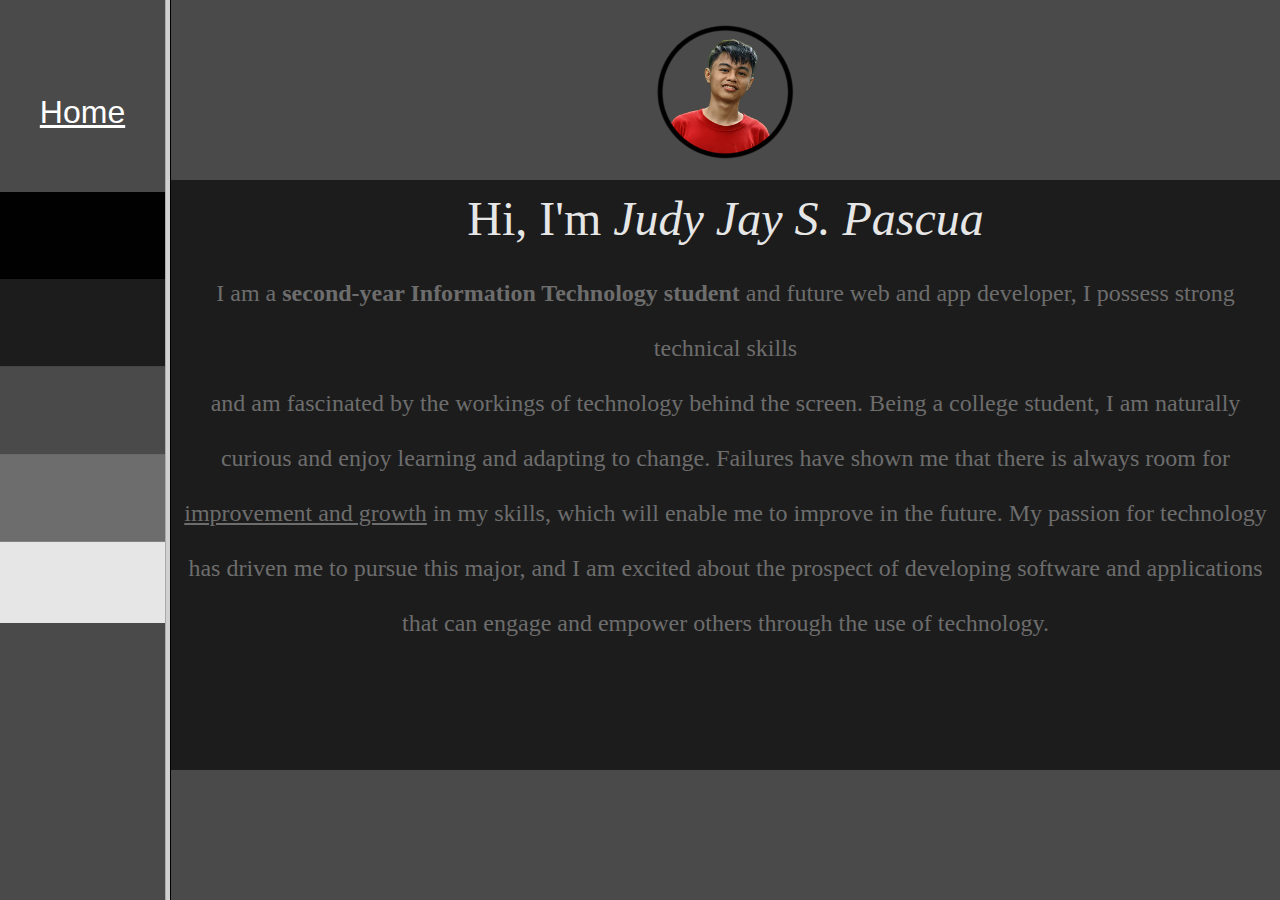
<file: index.html>
<!DOCTYPE html>
<html>
 
 <head>
 <title>About Me | Judy Jay Personal Website</title>
 <!-- meta tags -->
 <meta name = "keywords" content = "personal website, judy jay pascua" />
      <meta name = "description" content = "Judy Jay Pascua's Personal website." />
      <meta name = "author" content = "Judy Jay Pascua" />
 </head>
 


<!-- frames for frame.html and about.html in one page -->


<frameset cols="13,87">
     <frame src="Frame.html" name="menu_page" marginwidth="0" marginheight="0">
     <frame src="about.html" name="main_page"marginwidth="0" marginheight="0">
   </frameset>


   
</html>
</file>
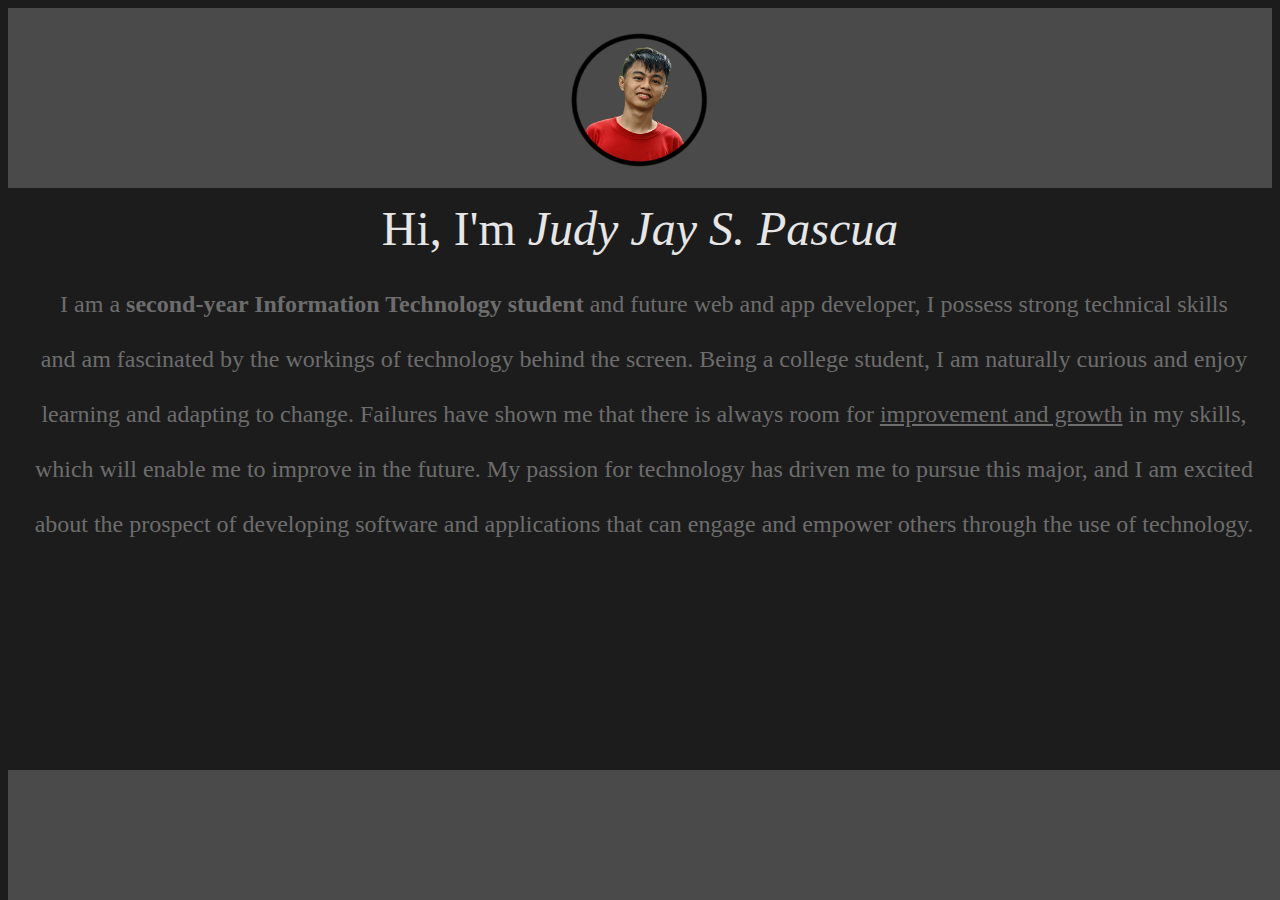
<file: about.html>
<!DOCTYPE html>
<html>
 
   <head>
      <title>About | Judy Jay Personal Website</title>

      <link rel="stylesheet" href="about.css">
       
   </head>

   
   <!-- Changes the background color of the website-->
   <body bgcolor="#1C1C1C">  




<div class="container">
 
      <header>
               <center>
               
               <img src ="1679666853-picsay.png" width = "140" height = "200" />  
            </a>
            </center>

       </header>


       <!-- Adds a paragraph and centers it, add color size and highlights other words -->
         <p class="about" align = "center"><font color = "#E6E6E6" size = "7"> Hi, I'm <em>Judy Jay S. Pascua</em></p>

            <p class="about1" align="center"><font color = "#6D6D6D" size = "5" >I am a <strong>second-year Information Technology student</strong> and future web and app developer, I possess strong technical skills<br />
                and am fascinated by the workings of technology behind the screen. Being a college student, I am naturally curious and enjoy learning 
                and adapting to change. Failures have shown me that there is always room for <u>improvement and growth</u> in my skills, which will 
                enable me to improve in the future. My passion for technology has driven me to pursue this major, and I am excited about  
                the prospect of developing software and applications that can engage and empower others through the use of technology.</p>
               
           
    
      <div class="footer">
         
      </div>



   </div>



   </body>






   
</html>
</file>
<file: Frame.html>
<!DOCTYPE html>
<html>
 
 <head>
 <!-- Sets the title of the website to "Judy Jay Personal Website" -->
 <title>Judy Jay Personal Website</title>
 </head>

 <!-- Changes the background color of the website and centers all the components inside -->
<body bgcolor="#4A4A4A"> <center style="line-height: 1;">

    <!-- Adds some vertical spacing to the top of the page -->
    <br /><br /><br /><br /><br />

    <!-- Aligns the following components in the center of the page -->
    <p align="center">
        
        <!-- Adds a link to "home.html" page with text "Home" -->
        <a href="home.html" target="_parent" style="font-size: 32px; color: #ffffff; font-family: Verdana, Geneva, Tahoma, sans-serif;">Home</a><br /><br /><br /><br />
    </p>

    <!-- Adds an image to the page -->
    <img src="Screenshot (229).png" height="431px" width=" 100%" >
</body> 

</html>
</file>
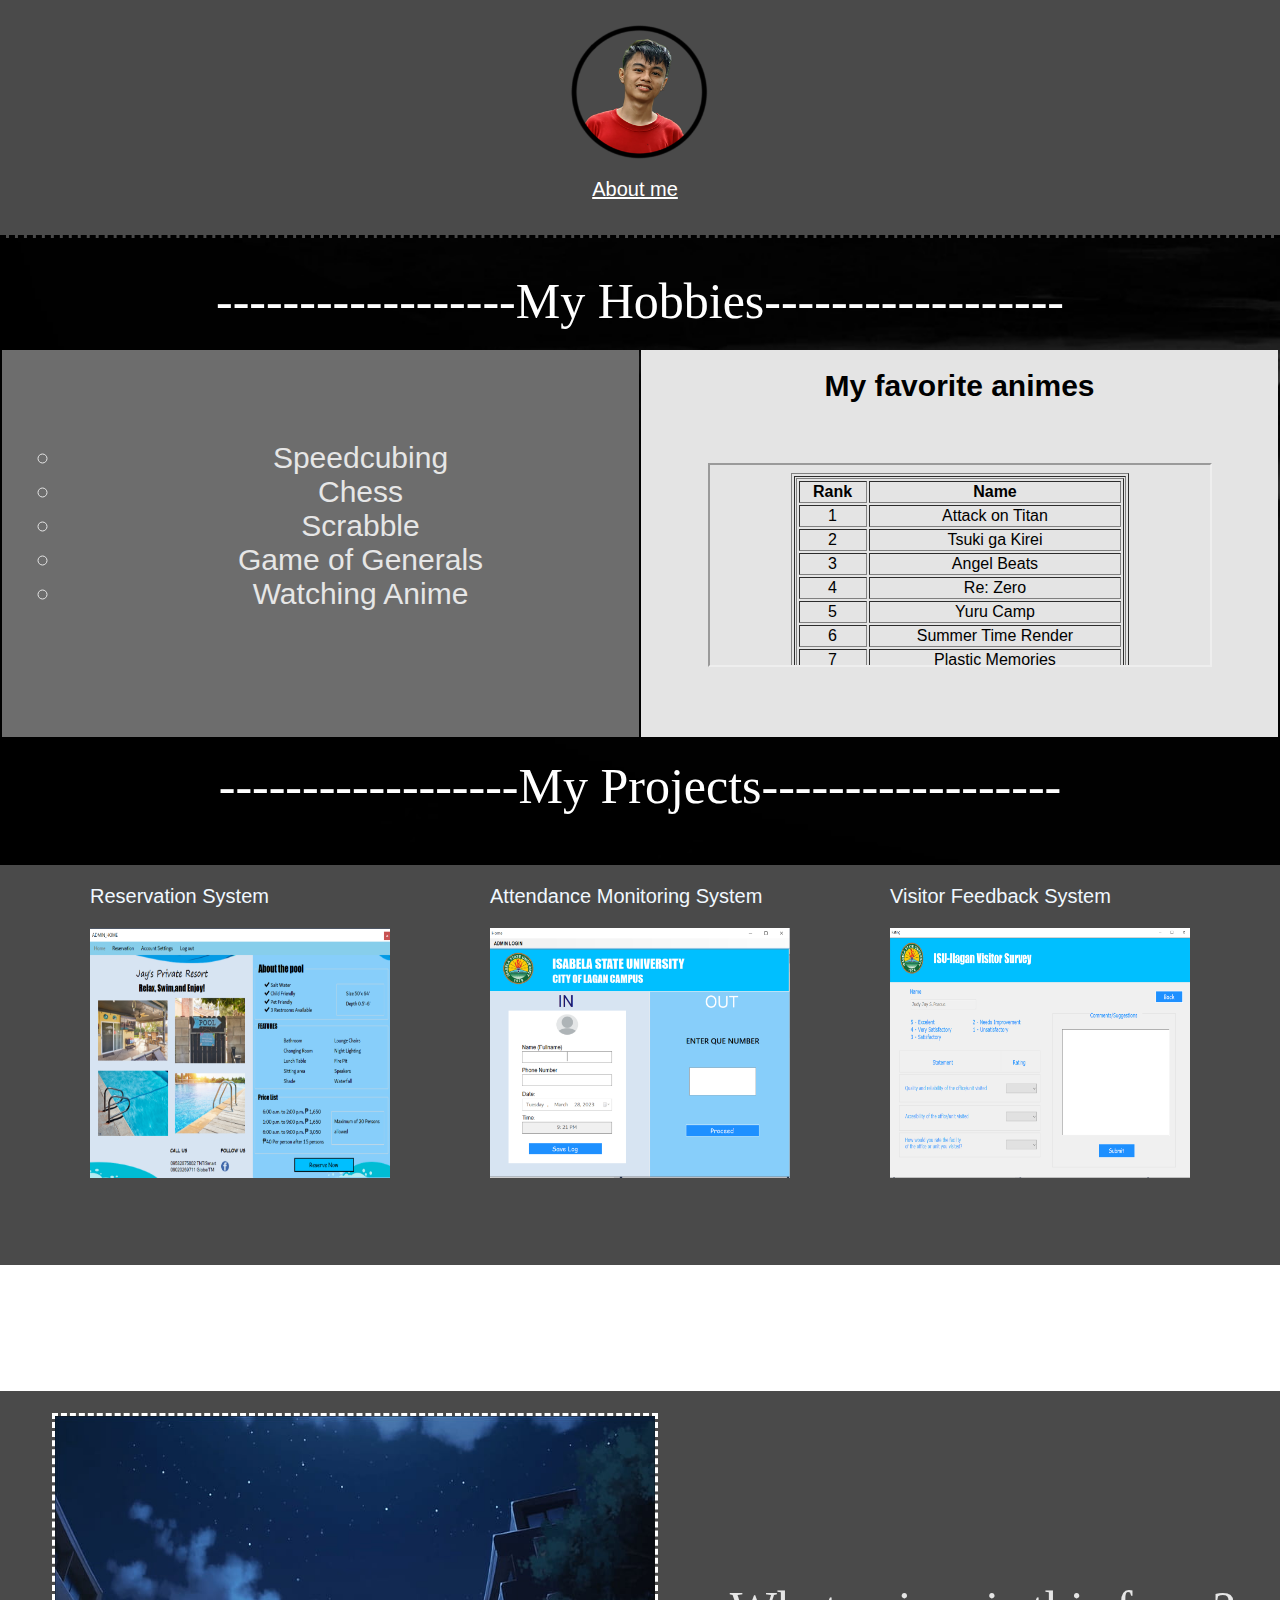
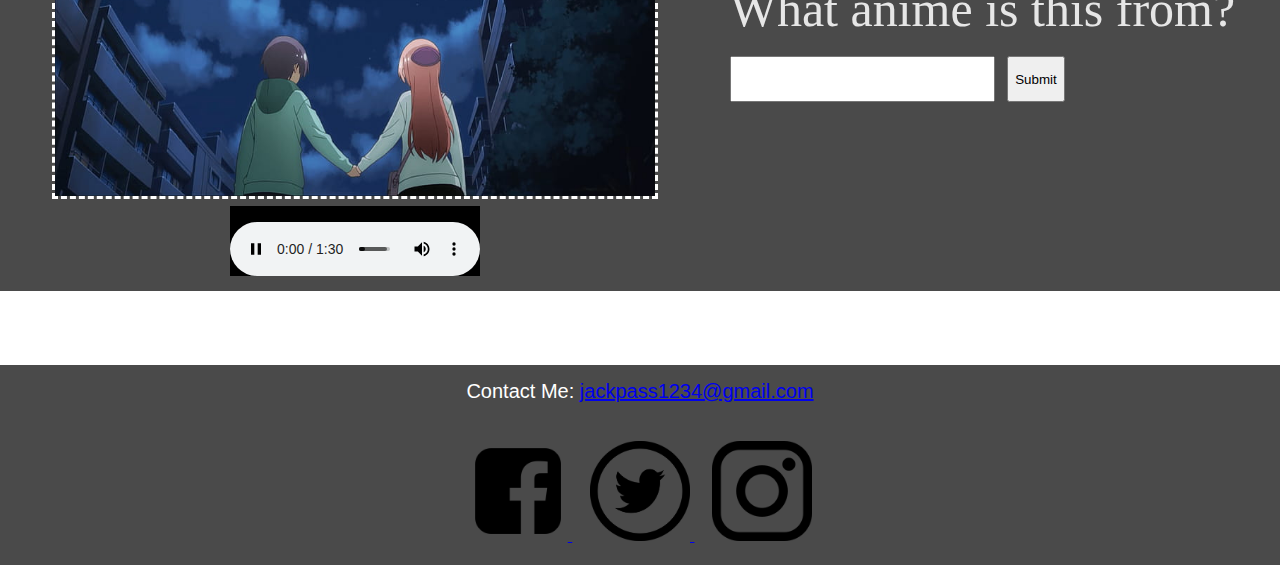
<file: home.html>
<!DOCTYPE html>
<html>
  <head>
    <!-- Title of the webpage -->
    <title>Home | Judy Jay Personal Website</title>
    <!-- Add a stylesheet -->
    <link rel="stylesheet" href="home.css">
  </head>
  <body>
    <!-- Header Section -->
    <header>
      <!-- Add a centered image to the header section -->
      <div class="imagep">
        <center>
          <img class="imagepp" src="1679666853-picsay.png" width="140" height="200" alt="Judy Jay Personal Website" />
        </center>
      </div>
    </header>

    <!-- Navigation Section -->
<p class="click">
   <br />
   <!-- Add a link to the About Me page and style it -->
   <a href="index.html" target="_self" style="margin-right: 10px; font-size: 20px; color: white;">About me</a>
 </p>
 <br>
 
 <!-- Hobbies Section -->
 <p id="hobbies">------------------My Hobbies------------------</p>
 <br>
 
 <table class="table1" width="100%" border="0">
   <tr valign="top">
     <!-- Hobbies List -->
     <td bgcolor="#6D6D6D" width="50%">
       <center>
         <b style="font-size: 30px;"></b>
       </center>
       <center>
         <div class="hobbiesright">
           <!-- Add an ordered list of hobbies -->
           <ol style="font-size: 30px;">
             <li>Speedcubing</li>
             <li>Chess</li>
             <li>Scrabble</li>
             <li>Game of Generals</li>
             <li>Watching Anime</li>
           </ol>
         </div>
       </center>
     </td>
 
     <!-- My favorite Animes -->
     <td bgcolor="#E4E4E4" width="430" height="385">
       <center>
         <br />
         <b style="font-size: 30px;">My favorite animes</b>
       </center>
       <div class="hobbiesleft">
         <center>
           <!-- Table of favorite animes -->
           <iframe src="Tables.html" width="500" height="200"></iframe>
         </center>
       </div>
     </td>
   </tr>
 </table>
 
 <br>
 
 <!-- Projects Section -->
 <p id="projects">------------------My Projects------------------</p>
 
 <div class="whole">
   <div class="whole1">
     <p>Reservation System</p>
     <!-- Add an image for Reservation System -->
     <img src="Screenshot (232).png" width="300" height="250" alt="Reservation System Project" />
   </div>
 
   <div class="whole2">
     <p>Attendance Monitoring System</p>
     <!-- Add an image for Attendance Monitoring System -->
     <img src="Screenshot (233).png" width="300" height="250" alt="Attendance Monitoring System Project" />
   </div>
 
   <div class="whole3">
     <p>Visitor Feedback System</p>
     <!-- Add an image for Visitor Feedback System -->
     <img src="Screenshot (234).png" width="300" height="250" alt="Visitor Feedback System Project" />
   </div>
 </div>
 


   <!-- Game Section -->
         <br>
         <p id="game">------------------Game------------------
         </p>
      
      

         <div class="games">
         

            <div class="animecontainerimagecontainer">
               
               <div class="imagecontainer">
                  <img class="anime" src="animee.jpg">
               </div>
 <!-- audio clip that will play during the game -->
            <div class="animesoundcontainer">
               <embed src="ANIME.mp3 " width="250" height = "70">
               </div>   

                     
               </div>

 <!--  form where users can enter their guess for the anime title -->

         <div class="gamess">
            What anime is this from?
         <form>
            <input type="text" name="animal"  style="height: 40px;" size="30"/>
            <input type="submit" value="Submit" style="height: 46px;"onclick="checkUser(); return false;" />
          </form>
         </div>

     



         <script>
         //  checks if the user's answer is correct
            function checkUser() {
              var userId = document.getElementsByName("animal")[0].value;
              if (userId.toLowerCase() === "tonikawa") {
                alert("Correct!");
              } 
              else if (userId.toLowerCase() === "tonikaku kawaii") {
                alert("Correct!"); }            
              else {
                alert("Wrong answer");
              }
            }
          </script>
          
      </div>


      





      <br/>
      <br/>
      <br/>




      

<!-- footer section of the webpage -->
   <footer>

      <p id="footers">
      </p>
      <!--  contains the contact information and social media icons -->
<div class="footers">
<p align="center" style="font-size: 20px; color: rgb(255, 255, 255);"> Contact Me: <a href = "mailto: jackpass1234@gmail.com">jackpass1234@gmail.com</a>
</p>
<br>

<center>
<a href = "https://www.facebook.com/JudyJayPascua?_rdc=1&_rdr" target = "_blank">
   <img src ="facebook.png" width = "100" height = "100" />  
   </a>
&nbsp;&nbsp;&nbsp;
  <a href = "https://twitter.com/JudyJayPascua" target = "_blank">
   <img src ="twitter.png" width = "100" height = "100" />  
</a>
&nbsp;&nbsp;&nbsp;
 <a href = "https://www.instagram.com/judyjay18/" target = "_blank">
      <img src ="instagram.png" width = "100" height = "100" /> 
 </a>
</center>
</div>



</footer> 




        </body>
       </html>
</file>
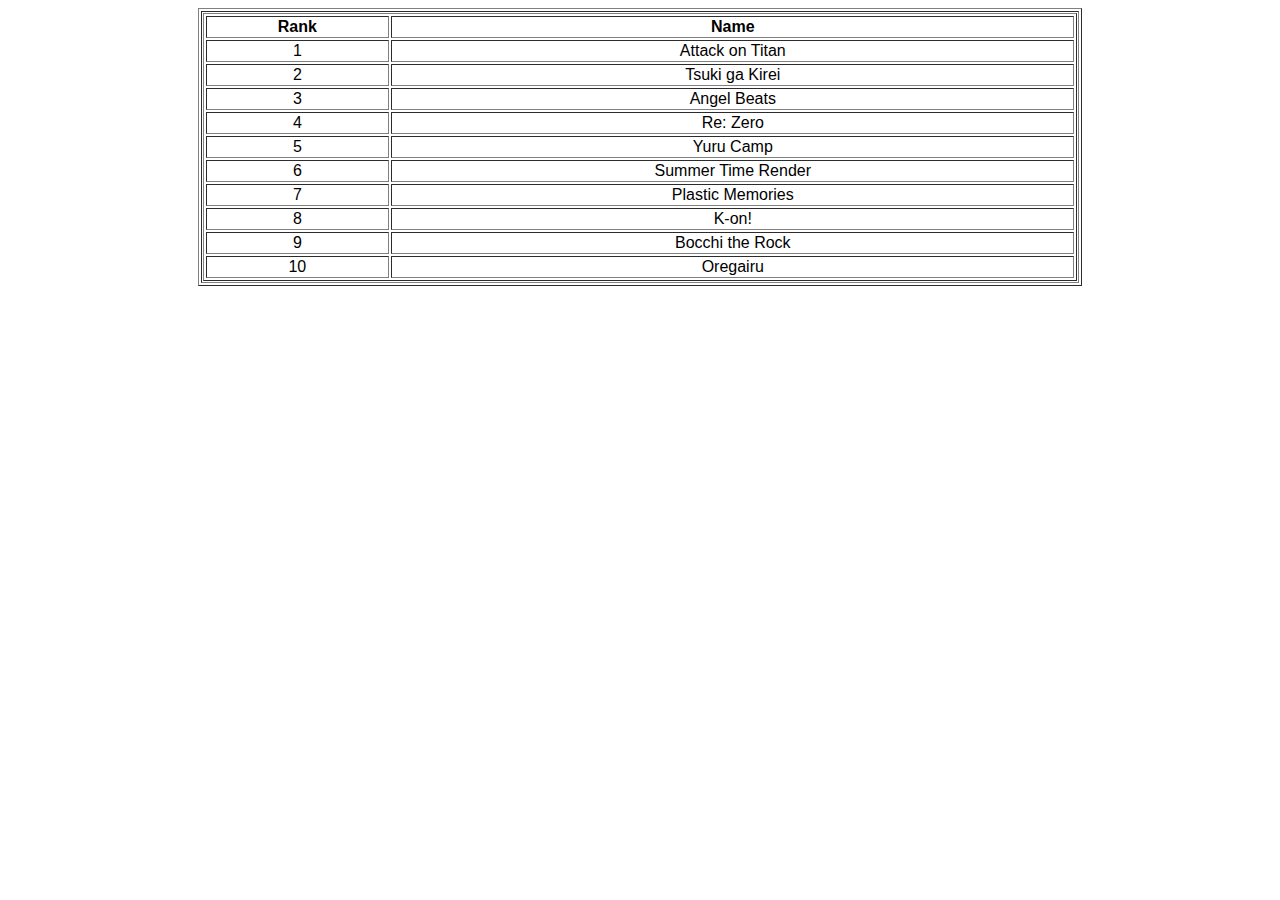
<file: Tables.html>
<!DOCTYPE html>
<html>
 <head>

    <link rel="stylesheet" href="table.css">
</head>


<body>

    <!-- Creates a table categorizing Rank and Name, each centered -->
    <center>
    <table border = "1" width = "70%" >
        <tr>
            <td>
                <table border = "1" width = "100%">
                    <tr> 
                        <th>Rank</th>
                        <th>Name</th>
                    </tr>
                     <tr align="center" >
                        <td>1</td>
                        <td>Attack on Titan</td>
                    </tr>
                    <tr align="center">
                        <td>2</td>
                        <td>Tsuki ga Kirei</td>
                    </tr>
                    <tr align="center">
                        <td>3</td>
                        <td>Angel Beats</td>
                    <tr align="center">
                        <td>4</td>
                        <td>Re: Zero</td>
                    </tr>
                    <tr align="center">
                        <td>5</td>
                        <td>Yuru Camp</td>
                    </tr>
                    <tr align="center">
                        <td>6</td>
                        <td>Summer Time Render</td>
                    </tr>
                    <tr align="center">
                        <td>7</td>
                        <td>Plastic Memories</td>
                    </tr>
                    <tr align="center">
                        <td>8</td>
                        <td>K-on!</td>
                    </tr>
                    <tr align="center">
                        <td>9</td>
                        <td>Bocchi the Rock</td>
                    </tr>
                    <tr align="center">
                        <td>10</td>
                        <td>Oregairu</td>
                    </tr>
                    </div>
                 </table>
                 </td>
                </tr>
 </table>
</center>
 </body>
</html>
</file>
<file: about.css>
p{

    margin: 0;

}



header{
    position: relative; 
    top: 0;
    margin: 0;
    padding: 0;
    margin-bottom: 0px;
    background-color:  #4A4A4A;
    height: 180px;
    width: 100%;
}


.about {
    position: relative;
   margin-top:  1% ;
  }


 .about1{
    position: absolute;
    margin-top: 1%;
    margin-left: 10px;
    margin-right: 10px;
    margin-bottom: 0%;
 }



.footer{
    position: absolute  ; 
    bottom: 0;
    margin: 0;
    padding: 0;
    margin-bottom: 0%;
    background-color:  #4A4A4A;
    height:130px;
    width: 100%;
}
</file>
<file: home.css>
body{

    margin: 0;
        background-image: url('sea.jpg');
        background-repeat: no-repeat;
     background-size: cover;
        background-attachment:fixed
        
        
}

.click{
  
    position: sticky; 
    margin-top: 0%;
    top: 0%;
    left: 0%;
    font-family: Verdana, Geneva, Tahoma, sans-serif;
    background-color:  #4A4A4A;
    height: 75px;
    text-align: center  ;
    z-index: 99;
    width: 100%;
    border-color: black;
    border-bottom-style: dashed;
    

}


.imagep {
    display: flex;
    justify-content: center;
    align-items: center;
  
  }
  


header{
    position: relative; 
    top: 0;
    margin: 0;
    padding: 0;
    margin-bottom: 0%;
    background-color:  #4A4A4A;
    height: 160px;
    width: 100%;
}

.table1 {
    position: relative;
width: 100%;
  }
  

h1,ol,b, footer,input{
    

    font-family: Verdana, Geneva, Tahoma, sans-serif;
}

#hobbies{
    position: relative;
    margin-top: 0%;
    margin-bottom:0%;
    color: white;
   font-size: 50px;
   text-align: center;
       
}


.hobbiesright{

    position: relative;
    margin-left: 20px;
    top: 60px;
    list-style-position: inside;
    width: 100%;
}


.hobbiesleft{
    position: relative;
    margin-left: 0px;
    top: 60px;
    width: 100%;
}





li{
    
    font-family:'Franklin Gothic Medium', 'Arial Narrow', Arial, sans-serif;

    color: #E6E6E6;
    list-style: circle; 

}

#projects{
    position: relative;
    margin-top: 0%;
    color: white;
   font-size: 50px;
   text-align: center;
    
   
}


.whole{
   background-color: #4A4A4A    ;
    font-family:'Franklin Gothic Medium', 'Arial Narrow', Arial, sans-serif;
    color: aliceblue;
    font-size:  20px;
    height: 400px;
    display: flex;
    justify-content: space-evenly;
    align-items: center;
    column-gap: 10px;
    width: 100%;
    

}

.whole1, .whole2, .whole3{

    height: 400px;
   
}


footer{

    position: relative;
    margin-bottom:0px;
    background-color: #4A4A4A;
    height: 200px;
    width: 100%;
    
}

.footers{


    position: relative;
   bottom:0px;
    top: 15px;
    height: 160px;
    width: 100%;



}



#game{
    position: relative;
    margin-top: 0px;
    color: white;
   font-size: 50px;
   text-align: center;
    
   
}



.games{

  
    background-color: #4A4A4A;
    height: 500px;
    width: 100%;
    display: flex;
    align-items: center;
    justify-content:space-evenly;
    column-gap: 20px;
    

}



.animesoundcontainer{

display: flex;
justify-content: center;
align-items: center;
}
    

.imagecontainer{
     height: 400px;
    width: 620px;
    display: flex;
    justify-content: center;
    align-items: center;


}


.anime{

margin-left: 0px;
height: 380px;
width: 600px;
border: 3px white;
border-style: dashed;

}




.gamess{
 
    left: 61%;
    bottom: 250px;
    color: #E6E6E6;
    font-size: 50px;
  
}
</file>
<file: table.css>
th,td{

    font-family: Verdana, Geneva, Tahoma, sans-serif;
}
</file>
